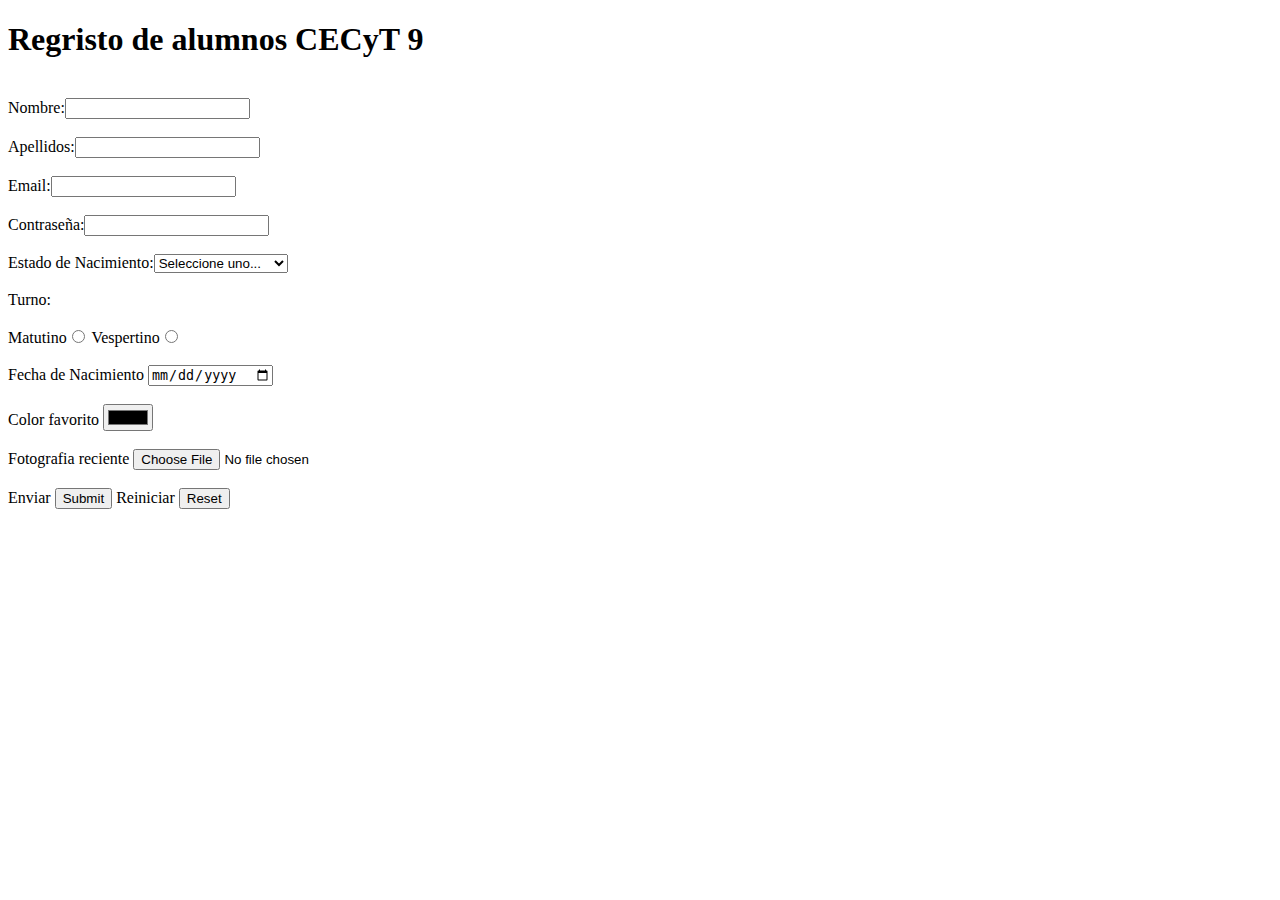
<file: Practica 9/Practica 9/index.html>
<!DOCTYPE html>
<html lang="en">
<head>
    <meta charset="UTF-8">
    <meta name="viewport" content="width=device-width, initial-scale=1.0">
    <title>Registro de alumnos CECyT 9</title>
</head>
<body>
    <h1>Regristo de alumnos CECyT 9</h1>

    <br>

    <form action="">
        <label for="">Nombre:</label><input type="text" name="" id="">
        <br><br>
        <label for="">Apellidos:</label><input type="text" name="" id="">
        <br><br>
        <label for="">Email:</label><input type="email" name="" id="">
        <br><br>
        <label for="">Contraseña:</label><input type="password">
        <br><br>
        <label for="">Estado de Nacimiento:</label><select name="" id=""><option>Seleccione uno...</option>
            <option>Aguascalientes</option>
            <option>Baja California</option>
            <option>Baja California Sur</option>
            <option>Campeche</option>
            <option>Chiapas</option>
            <option>Chihuahua</option>
            <option>Ciudad de México</option>
            <option>Coahuila</option>
            <option>Colima</option>
            <option>Durango</option>
            <option>Estado de México</option>
            <option>Guanajuato</option>
            <option>Guerrero</option>
            <option>Hidalgo</option>
            <option>Jalisco</option>
            <option>Michoacán</option>
            <option>Morelos</option>
            <option>Nayarit</option>
            <option>Nuevo León</option>
            <option>Oaxaca</option>
            <option>Puebla</option>
            <option>Querétaro</option>
            <option>Quintana Roo</option>
            <option>San Luis Potosí</option>
            <option>Sinaloa</option>
            <option>Sonora</option>
            <option>Tabasco</option>
            <option>Tamaulipas</option>
            <option>Tlaxcala</option>
            <option>Veracruz</option>
            <option>Yucatán</option>
            <option>Zacatecas</option>
        </select>
        <br><br>
        <label for="">Turno:</label>
        <br><br>
        Matutino<input type="radio" name="" id=""> Vespertino<input type="radio" name="" id="">
        <br><br>
        Fecha de Nacimiento <input type="date" name="" id="">
        <br><br>
        Color favorito <input type="color" name="" id="">
        <br><br>
        Fotografia reciente <input type="file" name="" id="">
        <br><br>
        Enviar <input type="submit" name="" id=""> Reiniciar <input type="reset" name="" id="">
    </form>
</body>
</html>
</file>
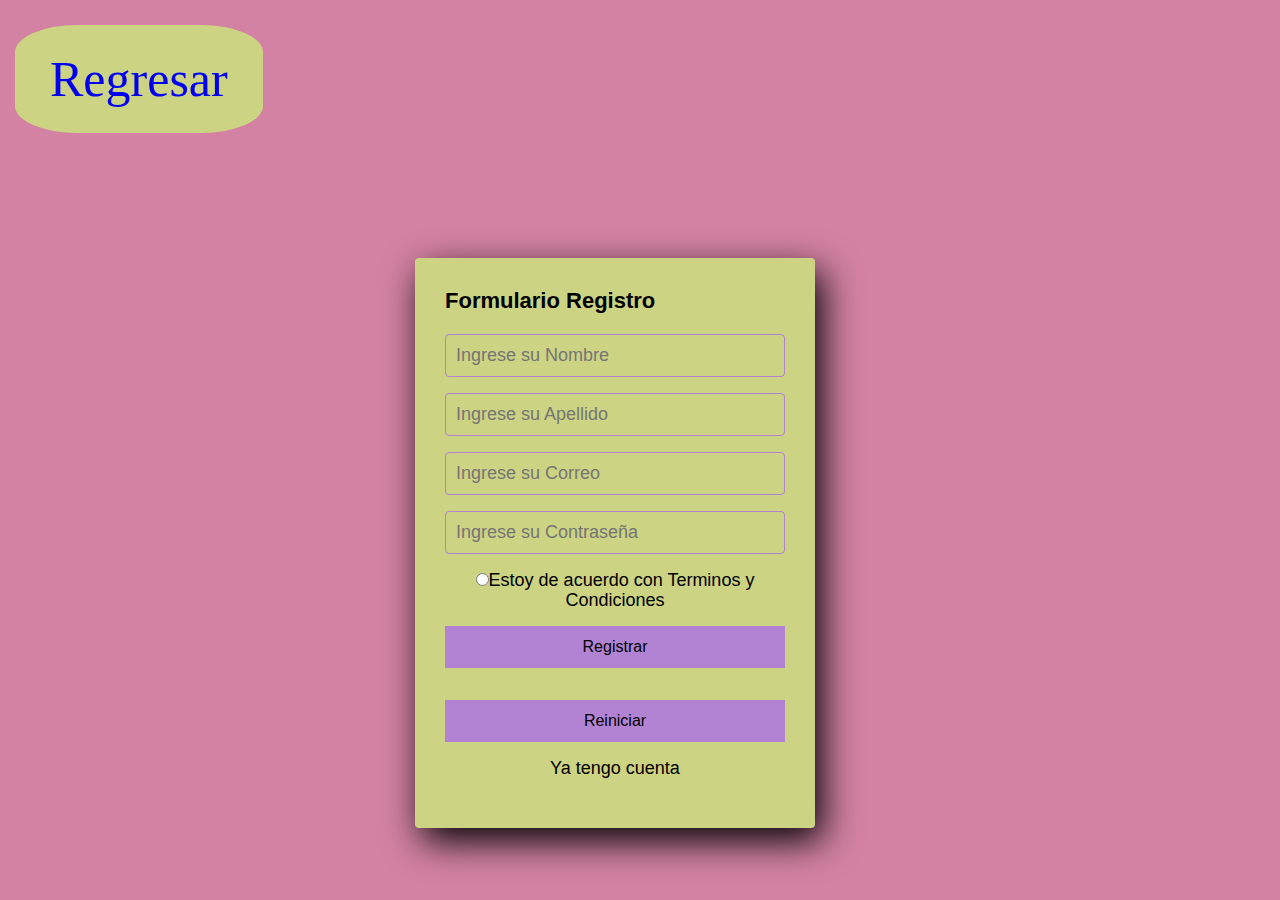
<file: Proyecto/Formulario.html>
<!DOCTYPE html>
<html lang="en">
<head>
    <meta charset="UTF-8">
    <meta name="viewport" content="width=device-width, initial-scale=1.0">
    <title>Formulario</title>
    <link rel="stylesheet" href="style.css">
</head>
<body class="gusanaciega">
    <section class="papu_nuv">
        <a href="index.html" class="bunbury">Regresar</a>
    </section>
    <section class="froakie">
        <h4 class="gigalith">Formulario Registro</h4>

            <form action="">

            <input class="hoothoot" type="text" name="" id="" placeholder="Ingrese su Nombre">

            <input class="hoothoot" type="text" name="" id="" placeholder="Ingrese su Apellido">

            <input class="hoothoot" type="email" name="correo" id="correo" placeholder="Ingrese su Correo">

            <input class="hoothoot" type="password" name="contraseña" id="contraseña" placeholder="Ingrese su Contraseña">

            <p class="gligar"><input type="radio">Estoy de acuerdo con <a class="jolteon" href="#">Terminos y Condiciones</a></p>

            <input class="wacha"  type="submit" value="Registrar">
            <input class="wacha"  type="reset" value="Reiniciar">

            <p class="gligar"><a class="jolteon" href="#">Ya tengo cuenta</a></p>
        </form>
    </section>

</body>
</html>
</file>
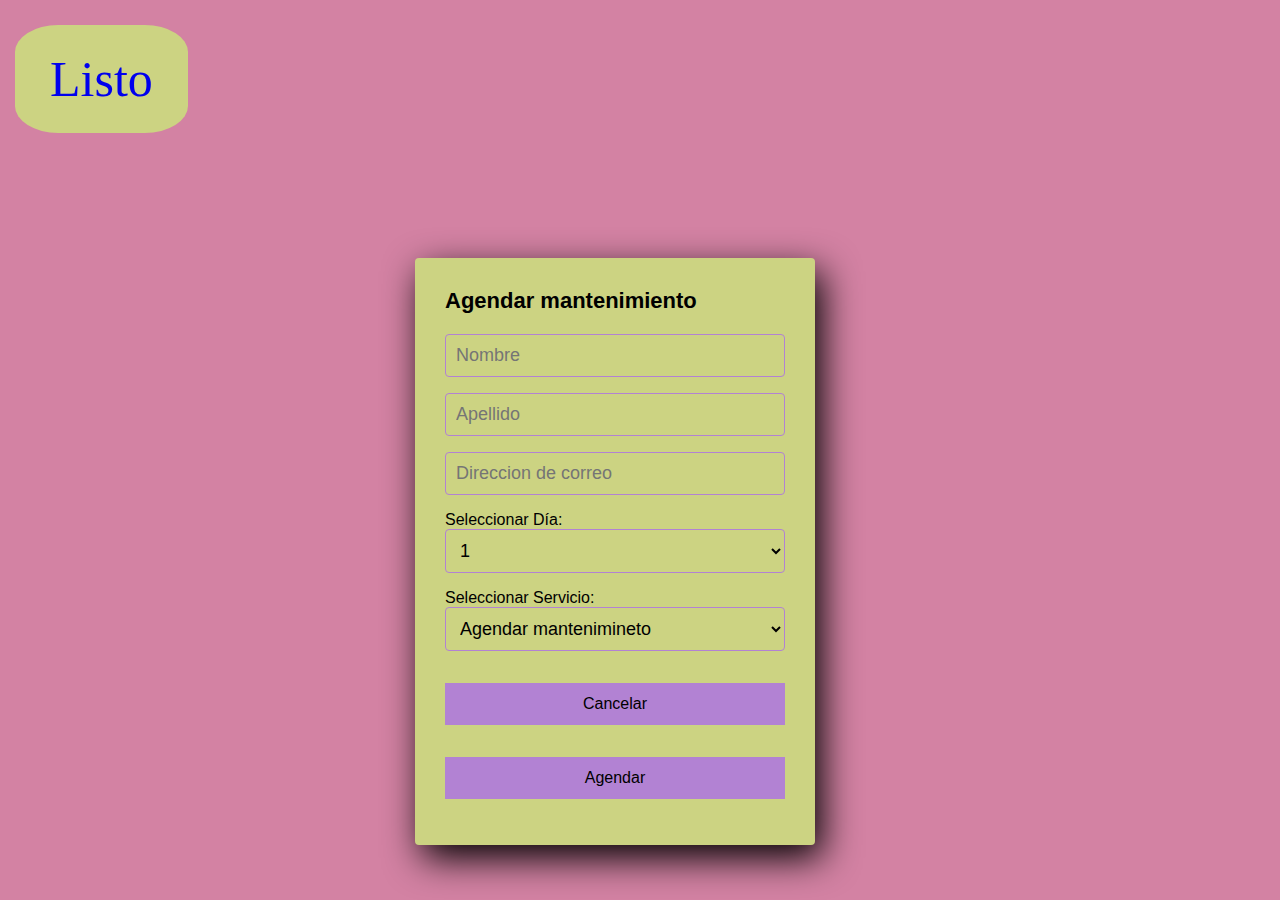
<file: Proyecto/mantenimiento.html>
<!DOCTYPE html>
<html lang="en">
<head>
    <meta charset="UTF-8">
    <meta name="viewport" content="width=device-width, initial-scale=1.0">
    <link rel="stylesheet" href="style.css">
    <title>Document</title>
</head>
<body class="gusanaciega">
    <section class="papu_nuv">
        <a href="index.html" class="bunbury">Listo</a>
    </section>

    <section class="froakie">
        <h4 class="gigalith">Agendar mantenimiento</h4>

        <form action="">
            <input type="text" class="hoothoot" placeholder="Nombre">
            <input type="text" class="hoothoot" placeholder="Apellido">
            <input type="email" class="hoothoot" placeholder="Direccion de correo">
            Seleccionar Día:
            <select class="hoothoot">
                <option value="">1</option>
                <option value="">2</option>
                <option value="">3</option>
                <option value="">4</option>
                <option value="">5</option>
                <option value="">6</option>
                <option value="">7</option>
                <option value="">8</option>
                <option value="">9</option>
                <option value="">10</option>
                <option value="">11</option>
                <option value="">12</option>
                <option value="">13</option>
                <option value="">14</option>
                <option value="">15</option>
                <option value="">16</option>
                <option value="">17</option>
                <option value="">18</option>
                <option value="">19</option>
                <option value="">20</option>
                <option value="">21</option>
                <option value="">22</option>
                <option value="">23</option>
                <option value="">24</option>
                <option value="">25</option>
                <option value="">26</option>
                <option value="">27</option>
                <option value="">28</option>
                <option value="">29</option>
                <option value="">30</option>
                <option value="">31</option>
            </select>
            Seleccionar Servicio:
            <select class="hoothoot">
                <option value="">Agendar mantenimineto </option>
                <option value="">Agendar cotización</option>
                <option value="">Programar uso del estudio</option>
            </select>
            <input class="wacha" type="reset" value="Cancelar">
            <input class="wacha" type="submit" value="Agendar">
        </form>
    </section>
</body>
</html>
</file>
<file: Proyecto/style.css>
header {
    background-color: #B282D3;
}

*{
    box-sizing: border-box;
    margin: 0;
    padding: 0;
}

.sopapo {
    color: #CCD382;
    font-size: 100px;
    font-family: 'Times New Roman', Times, serif;
}

body {
    background-color: #D382A3;
    margin-left: 15px;
    margin-right: 15px;
}

.mujajaja {
    display: flex;
    flex-direction: row;
    justify-content: baseline;
}

.ramirez {
    display: flex;
    flex-direction: row;
    justify-content: left;
    height: 125px;
}

.ramirez_papu {
    display: flex;
    flex-direction: row;
    justify-content: space-evenly;
    height: 125px;
    width: 1300px;
    text-align: right;
    align-items: center;
}

nav {
    background-color: #CCD382;
    font-size: 25px;
    text-align: right;
    list-style: none;
}

.Papu_pro {
    text-align: center;
    font-size: 150%;
    font-family: cursive;
}

.chubaca {
    background-color: #CCD382;
    align-items: center;
    align-content: center;
    text-align: justify;
    padding: 3em;
}

.Juan_son {
    background-color: #B282D3;
    align-items: center;
    align-content: center;
    text-align: justify;
    padding: 3em;
}

.Juan_son2 {
    background-color: #B282D3;
    text-align: justify;
    padding: 3em;
}

.jijija {
    text-align: center;
    font-size: 60px;
    color: #B282D3;
}

.aña {
    text-align: center;
    font-size: 60px;
    color: #CCD382;
}

table, tr, td {
    border: 1px solid white;
    border-collapse: collapse;
    background-color: #B282D3;
    color: white;
}

.xd {
    font-size: 40px;
    color: #d382cb;
}

.waza {
    font-size: 40px;
    color: #CCD382;
}

.papure {
    width: 70px;
} 

.chubaca2 {
    background-color: #CCD382;
    display: flex;
    flex-direction: row;
    justify-content: baseline;
    padding: 1em;
}

.ramirez_papu2 {
    display: flex;
    flex-direction: row;
    justify-content: space-evenly;
    height: 125px;
    width: 1300px;
    text-align: right;
    align-items: center;
    font-size: 60px;
    padding-top: 70px;
}

.ramirez2 {
    display: flex;
    flex-direction: row;
    justify-content: left;
    padding: 2%;
}

.menusito {
    color: #D382A3;
    font-size: 70px;
    font-family: 'Times New Roman', Times, serif;
}

.wawa {
    background-image: linear-gradient(
        rgba(0,0,0,0.7),
        rgba(0,0,0,0.7)),
        url(img/pepe.jfif);
        background-position: center;
        background-repeat: no-repeat;
        background-size: cover;
        height: 410px;
        text-align: center;
        align-items: center;
        display: flex;
        justify-content: center;
        flex-direction: column;
}

.papu_nuv {
    display: inline-block;
    margin: 25px 0px;
    background-color: #CCD382;
    color: #D382A3;
    padding: 25px 35px;
    text-decoration: none;
    font-size: 50px;
    border-radius: 25%;
}

.papu_nuv:hover {
    background-color: #4e5221;
}

.lickitung {
    display: inline-block;
    padding: 0 20px;
}

.lickitung:hover {
    transform: scale(1.1);
}

.gastly {
    color: black;
    text-decoration: none;
}

.gastly:hover {
    color: #B282D3;
}

h3 {
    font-size: 28px;
}

.golbat {
    list-style: square;
}

.pichu {
    width: 300%;
    height: 300%;
}

.mr_graso {
    align-items: center;
    align-content: center;
}

.hypno {
    margin-left: auto;
    list-style: none;
}

.luxray {
    background-color: #CCD382;
    align-items: center;
    align-content: center;
    text-align: center;
    justify-content: center;
}

.froakie {
    width: 400px;
    background-color: #CCD382;
    padding: 30px;
    margin: auto;
    margin-top: 100px;
    border-radius: 4px;
    font-family: 'Gill Sans', 'Gill Sans MT', Calibri, 'Trebuchet MS', sans-serif;
    box-shadow: 7px 13px 37px #000;
}

.gigalith {
    font-size: 22px;
    margin-bottom: 20px;
}

.hoothoot {
    width: 100%;
    background-color: #CCD382;
    padding: 10px;
    border-radius: 4px;
    margin-bottom: 16px;
    border: 1px solid #B282D3;
    font-family: 'Gill Sans', 'Gill Sans MT', Calibri, 'Trebuchet MS', sans-serif;
    font-size: 18px;
}

.gligar {
    height: 40px;
    text-align: center;
    font-size: 18px;
    line-height: 20px;
}

.jolteon {
    color: black;
    text-decoration: none;
} 

.jolteon:hover {
    text-decoration: underline;
}

.wacha {
    width: 100%;
    background-color: #B282D3;
    border: none;
    padding: 12px;
    margin: 16px 0;
    font-size: 16px;
}

.eevee {
    display: inline-block;
    margin: 25px 0px;
    background-color: #D382A3;
    color: #CCD382;
    padding: 25px 35px;
    text-decoration: none;
    font-size: 50px;
    border-radius: 25%;
}

.eevee:hover {
    background-color: #5a293d;
}

.palkia {
    color: #000;
}

.palkia::before {
    content: '';
    display: inline-block;
    width: 25px;
    height: 25px;
    background-image: url(img/papure.jpg);
    background-repeat: no-repeat;
    background-position: center;
    background-size: cover;
    margin-right: 5px;
}

.kabuto {
    margin-top: 15px;
    display: flex;
}

.groudon {
    padding-left: 25px;
}

.meowth {
    content: '';
    display: inline-block;
    width: 315px;
    height: 200px;
    background-repeat: no-repeat;
    background-position: center;
    background-size: cover;
    margin-right: 5px;
}

.tyranitar {
    content: '';
    display: inline-block;
    width: 800px;
    height: 500px;
    background-repeat: no-repeat;
    background-position: center;
    background-size: cover;
    margin-right: 5px;
}

.pro {
    background-color: #B282D3;
}

.nuv {
    background-color: #D382A3;
}

table {
    width: 60%;
    height: 50%;
    font-size: 38px;
}
table, tr, td {
    border:5px solid #CCD382;
    border-collapse: collapse;                
}
tr, td {
    text-align: center;
    padding: 15px;
    background-color: #B282D3;
}

.radiohead {
    width: 200px;
    height: 250px;
}

.interpol {
    width: 150px;
    height: 250px;
}

.losbunkers {
    width: 250px;
    height: 250px;
}

.megadeth {
    width: 350px;
    height: 250px;
}

.gusanaciega {
    padding: 0px 50px 30px 0;
}

.bunbury {
    text-decoration: none;
}

.cerati {
    width: 100%;
}

.porter {
    display: flex;
}

.enjambre {
    flex: 25%;
    padding: 5px;
}

.enjambre img{
    margin-top: 5px;
}

.radiohead2 {
    width: 200px;
    height: 200px;
    padding: 25px;
    margin-left: 55px;
}

.chubaca3 {
    background-color: #CCD382;
    padding: 3em;
}

footer {
    background-color: #000;
    color: white;
    padding: 1em;
    font-size: 30px;
}
</file>
